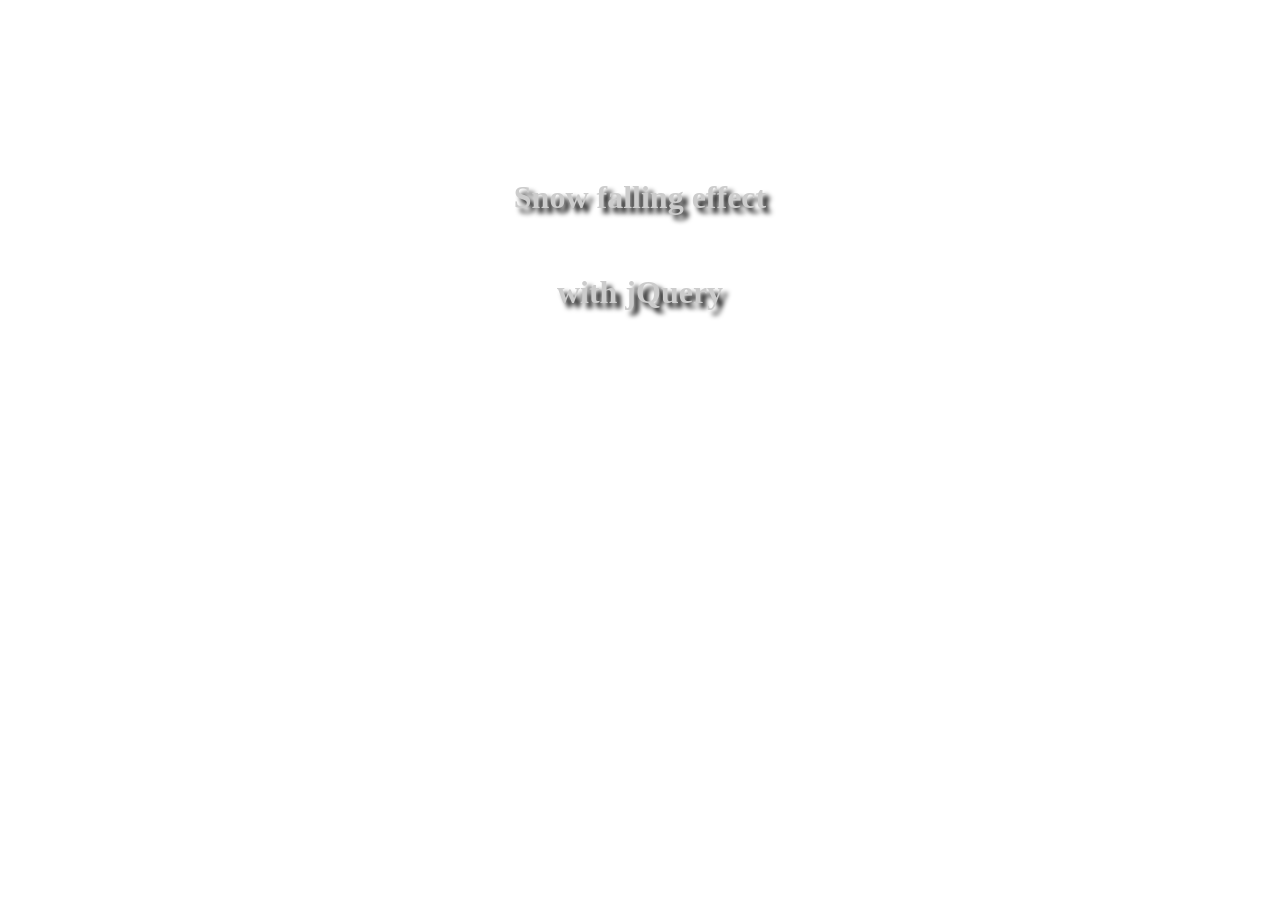
<file: Realistic-Snow-Falling-Effect-with-jQuery-CSS3-snow-js/index.html>
<!doctype html>
<html>
<head>
<meta charset="utf-8">
<meta http-equiv="X-UA-Compatible" content="IE=edge,chrome=1">
<meta name="viewport" content="width=device-width, initial-scale=1">
		<script src="http://ajax.googleapis.com/ajax/libs/jquery/1.11.3/jquery.js"></script>

		<title>Snow falling effect with jQuery</title>
		<link rel="stylesheet" href="css/snow.css" />
	</head>
	<style>
		html{background:url(https://unsplash.it/1800/1600?image=905) center top no-repeat;background-size:cover;position:relative;min-height:100%}
		h1{color:#FFF;text-align:center;line-height:95px;margin-top:150px;text-shadow:5px 5px 5px #000}
		a{color:#CCC;text-decoration:none}
		a:hover{color:#FFF}
	</style>
	<body class="background" style="margin: 0px">
		<h1><a href="">Snow falling effect<br />with jQuery</a></h1>
        <div class="jquery-script-ads" align="center"><script type="text/javascript"><!--
google_ad_client = "ca-pub-2783044520727903";
/* jQuery_demo */
google_ad_slot = "2780937993";
google_ad_width = 728;
google_ad_height = 90;
//-->
</script>
<script type="text/javascript"
src="http://pagead2.googlesyndication.com/pagead/show_ads.js">
</script></div>
		<span class="hidden" id="snowflake">&#10052;</span>
	</body>
	<script src="js/snow.js"></script>
    <script type="text/javascript">

  var _gaq = _gaq || [];
  _gaq.push(['_setAccount', 'UA-36251023-1']);
  _gaq.push(['_setDomainName', 'jqueryscript.net']);
  _gaq.push(['_trackPageview']);

  (function() {
    var ga = document.createElement('script'); ga.type = 'text/javascript'; ga.async = true;
    ga.src = ('https:' == document.location.protocol ? 'https://ssl' : 'http://www') + '.google-analytics.com/ga.js';
    var s = document.getElementsByTagName('script')[0]; s.parentNode.insertBefore(ga, s);
  })();

</script>
</html>
</file>
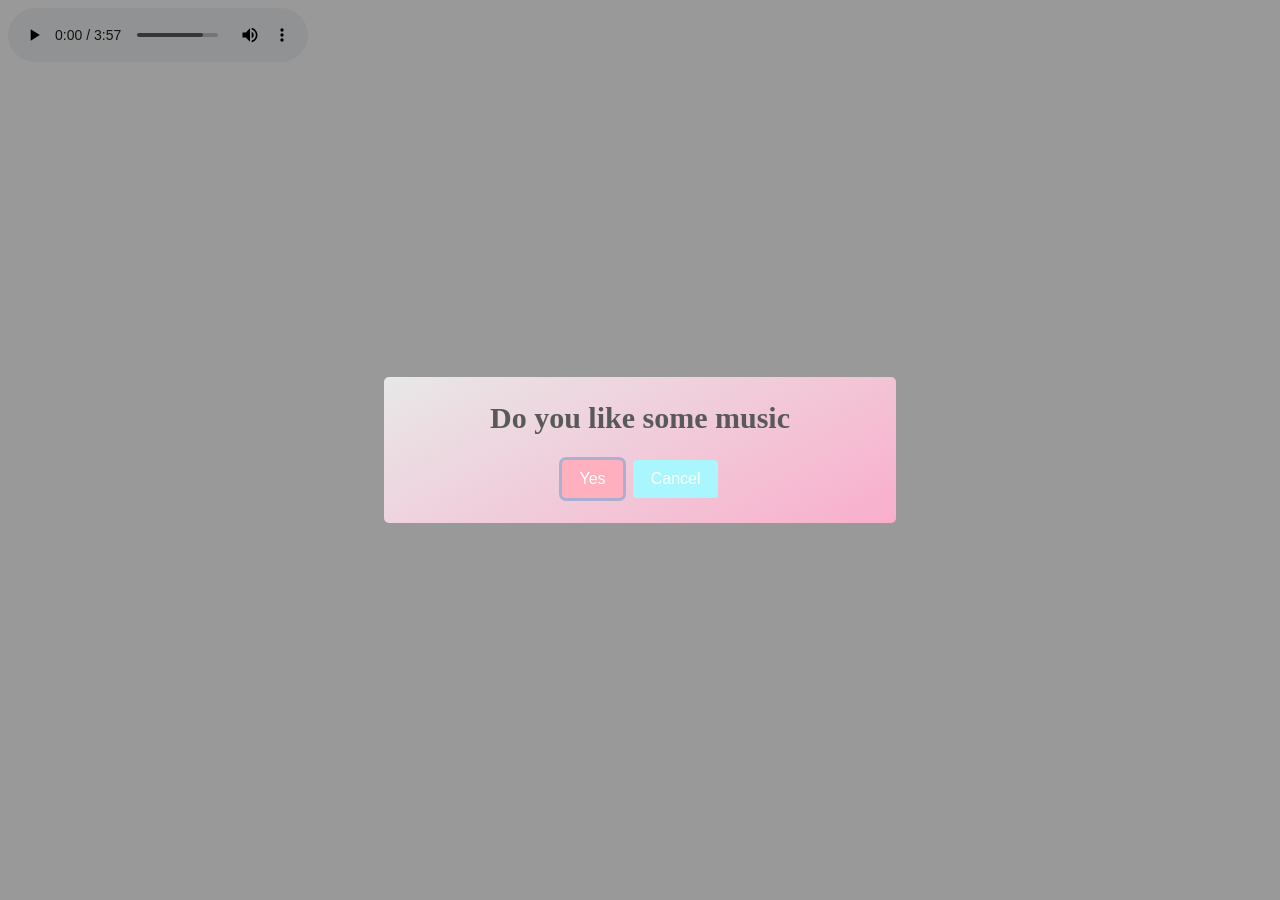
<file: demo.html>
<!DOCTYPE html>
<html lang="en">

<head>
    <meta charset="UTF-8">
    <meta http-equiv="X-UA-Compatible" content="IE=edge">
    <meta name="viewport" content="width=device-width, initial-scale=1.0">
    <title>Document</title>
    <link
    rel="stylesheet"
    href="https://cdnjs.cloudflare.com/ajax/libs/animate.css/4.1.1/animate.min.css"
  />
</head>

<body>
    <audio id="audio" preload="auto" autoplay tabindex="0" controls="" type="audio/mpeg" class="my_audio" >
        <source type="audio/mp3" src="mp3/You can be king.mp3">
        Sorry, your browser does not support HTML5 audio.
    </audio>
    <ul id="playlist" style="display: none;">
        <li class="active"><a href="mp3/Nightcore - Jour 1 ( Louane ).mp3">Nightcore - Jour 1 ( Louane )</a></li>
        <li><a href="mp3/【MAD】SAO - 1 year 2 months and 20 days -「1年2ヶ月20日」[Viet-Eng sub][Lyrics].mp3">SAO - 1 year 2 months and 20 days</a></li>
    </ul>
</body>
<script src="https://code.jquery.com/jquery-3.3.1.slim.min.js" integrity="sha384-q8i/X+965DzO0rT7abK41JStQIAqVgRVzpbzo5smXKp4YfRvH+8abtTE1Pi6jizo" crossorigin="anonymous"></script>
<script src="https://cdnjs.cloudflare.com/ajax/libs/popper.js/1.14.7/umd/popper.min.js" integrity="sha384-UO2eT0CpHqdSJQ6hJty5KVphtPhzWj9WO1clHTMGa3JDZwrnQq4sF86dIHNDz0W1" crossorigin="anonymous"></script>
<script src="https://stackpath.bootstrapcdn.com/bootstrap/4.3.1/js/bootstrap.min.js" integrity="sha384-JjSmVgyd0p3pXB1rRibZUAYoIIy6OrQ6VrjIEaFf/nJGzIxFDsf4x0xIM+B07jRM" crossorigin="anonymous"></script>
<script src="sweetalert2.js" ></script>

<script>
    var audio;
    var playlist;
    var tracks;
    var current;

    init();

    function init() {
        current = 0;
        audio = $('audio');
        playlist = $('#playlist');
        tracks = playlist.find('li a');
        len = tracks.length - 1;
        audio[0].volume = .10;
        // audio[0].play();
        playlist.find('a').click(function(e) {
            e.preventDefault();
            link = $(this);
            current = link.parent().index();
            run(link, audio[0]);
        });
        audio[0].addEventListener('ended', function(e) {
            current++;
            if (current == len) {
                current = 0;
                link = playlist.find('a')[0];
            } else {
                link = playlist.find('a')[current];
            }
            run($(link), audio[0]);
        });
    }

    function run(link, player) {
        player.src = link.attr('href');
        par = link.parent();
        par.addClass('active').siblings().removeClass('active');
        audio[0].load();
        // audio[0].play();
    }
</script>
<style > 
.swal2-popup { 
    background: linear-gradient(
152deg, #e8e8e8, #ff9bc2, #1bc3ff, #000000);
    background-size: 400% 400%;}   
    </style>
<script>    
    window.onload = function(){
        Swal.fire({
        title: 'Do you like some music',
        showCancelButton: true,
        confirmButtonColor: '#ffafbd',
        cancelButtonColor: '#a9f6fe',
        confirmButtonText: 'No thanks',
        confirmButtonText: 'Yes',
        showClass: {
            popup: 'animate__animated animate__fadeInDown'
        },
        hideClass: {
            popup: 'animate__animated animate__fadeOutUp'
        }
        }).then((result) => {
            if (result.isConfirmed) {
                document.getElementById('audio').play();
            }})
    }
          // 
</script>
</html>
</file>
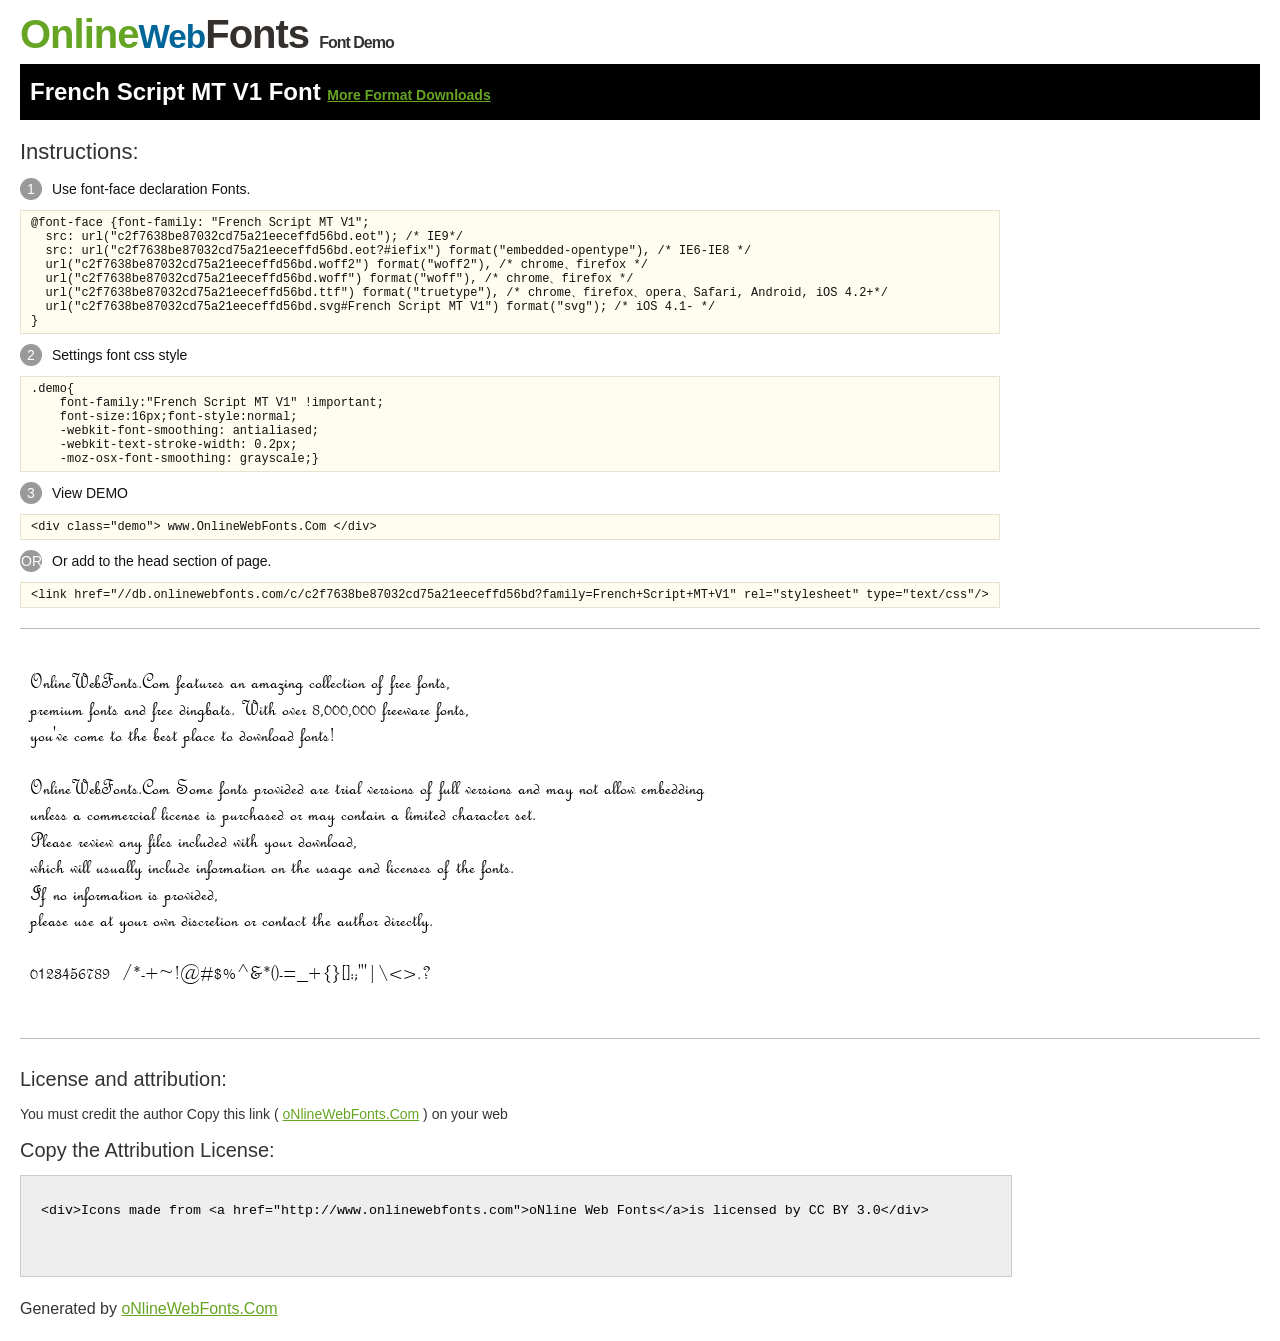
<file: font/@font-face/Demo.html>
<!DOCTYPE html>
<html>
<head>
<meta charset="utf-8"/>
<title>French Script MT V1 Font - OnlineWebFonts.COM</title>
<style type="text/css">
@font-face {font-family: "French Script MT V1";
  src: url("c2f7638be87032cd75a21eeceffd56bd.eot"); /* IE9*/
  src: url("c2f7638be87032cd75a21eeceffd56bd.eot?#iefix") format("embedded-opentype"), /* IE6-IE8 */
  url("c2f7638be87032cd75a21eeceffd56bd.woff2") format("woff2"), /* chrome、firefox */
  url("c2f7638be87032cd75a21eeceffd56bd.woff") format("woff"), /* chrome、firefox */
  url("c2f7638be87032cd75a21eeceffd56bd.ttf") format("truetype"), /* chrome、firefox、opera、Safari, Android, iOS 4.2+*/
  url("c2f7638be87032cd75a21eeceffd56bd.svg#French Script MT V1") format("svg"); /* iOS 4.1- */
}
*{margin:0;padding:0;list-style:none;}pre{border:solid 1px #e7e1cd;background-color:#fffdef;overflow:auto;font-size:12px;line-height:14px;margin-top:10px;margin-right:0;margin-bottom:10px;margin-left:0;padding-top:5px;padding-right:10px;padding-bottom:5px;padding-left:10px;}.demo pre{color:#000;line-height: 1.2em;font-family:"French Script MT V1"!important;font-size:22px;background-color:#FFF;border-top-width:0px;border-right-width:0px;border-bottom-width:0px;border-left-width:0px;}body{font-family:sans-serif;line-height:1.5;font-size:16px;padding:20px;color:#333;}:hover,:before,:after{-webkit-transition:all 0.1s ease-in;-moz-transition:all 0.1s ease-in;-ms-transition:all 0.1s ease-in;-o-transition:all 0.1s ease-in;transition:all 0.1s ease-in;}*{-moz-box-sizing:border-box;-webkit-box-sizing:border-box;box-sizing:border-box;margin:0;padding:0;}a{color:#66A523;}h1.logo{font-size:40px;letter-spacing:-1px;margin-top:-16px;}h1.logo strong{font-size:16px;font-family:sans-serif;color:#333;}h1.logo a{color:#34302d;text-decoration:none;}h1.logo a span{color:#66A523;}h1.logo a small{color:#006699;}.info{float:left;font-size:14px;margin-top:15px;}.info ul{margin-left:0px;color:#111;margin-bottom:20px;}.info .exs{font-size:12px;color:#666;margin-left:35px;display:block;}.info ul li{margin-top:10px;list-style:none;}.info .numno{color:#fff;border-radius:20px;padding:1px;display:inline-block;width:22px;height:22px;text-align:center;margin-right:10px;background-color:#999999;}.info ul strong{font-weight:normal;color:#000;}.info .inst{font-size:22px;margin-bottom:10px;}.demo{float:left;width:100%;height:auto;border-top-width:1px;border-top-style:solid;border-top-color:#bbb;border-bottom-width:1px;border-bottom-style:solid;border-bottom-color:#bbb;padding-bottom:10px;}.demo .demo_svg{float:left;height:auto;width:100px;margin-right:5px;margin-left:5px;margin-bottom:10px;}.demo .demo_svg i{float:left;height:80px;width:80px;text-align:center;font-size:40px;margin-left:10px;line-height:80px;color:#777;}.demo .demo_svg .code{float:left;height:20px;width:100%;overflow:hidden;text-align:center;line-height:20px;font-size:11px;color:#666;}.demo .demo_svg .txt{float:left;height:20px;width:100%;font-size:11px;text-align:center;white-space:nowrap;overflow:hidden;line-height:20px;}.demo .demo_svg:hover i{font-size:60px;color:#333;}.by{padding-top:15px;float:left;width:100%;margin-top:10px;margin-right:0;margin-bottom:10px;margin-left:0;}.by{margin-bottom:10px;font-size:20px;}.by .attr{font-size:14px;color:#333;padding-top:10px;padding-bottom:10px;}textarea{width:80%;height:auto;border:1px solid #CCC;resize:none;background:#EEE;padding:20px;float:left;margin-top:10px;line-height:30px;}#footer{float:left;width:100%;margin-top:10px;padding-bottom:20px;}h2{background-color:#000;padding-top:10px;padding-bottom:10px;padding-left:10px;color:#FFF;}
</style>
</head>
<body>
<h1 class="logo"> <a href="http://www.onlinewebfonts.com/"> <span>Online</span><small>Web</small>Fonts</a> <strong>Font Demo</strong></h1>
<h2>
French Script MT V1 Font <a style="font-size:14px;" href="http://www.onlinewebfonts.com/download/c2f7638be87032cd75a21eeceffd56bd" target="_blank">More Format Downloads</a></h2>
<div class="info">
  <div class="inst">Instructions:</div>
  <ul>
    <li>
      <p> <span class="numno">1</span>Use font-face declaration Fonts.<br />
        <span class="exs">
        <pre>
@font-face {font-family: "French Script MT V1";
  src: url("c2f7638be87032cd75a21eeceffd56bd.eot"); /* IE9*/
  src: url("c2f7638be87032cd75a21eeceffd56bd.eot?#iefix") format("embedded-opentype"), /* IE6-IE8 */
  url("c2f7638be87032cd75a21eeceffd56bd.woff2") format("woff2"), /* chrome、firefox */
  url("c2f7638be87032cd75a21eeceffd56bd.woff") format("woff"), /* chrome、firefox */
  url("c2f7638be87032cd75a21eeceffd56bd.ttf") format("truetype"), /* chrome、firefox、opera、Safari, Android, iOS 4.2+*/
  url("c2f7638be87032cd75a21eeceffd56bd.svg#French Script MT V1") format("svg"); /* iOS 4.1- */
}
</pre>
      </span> 
    </li>
    <li>
      <p> <span class="numno">2</span>Settings font css style <br />
      <span class="exs">
<pre>
.demo{
    font-family:"French Script MT V1" !important;
    font-size:16px;font-style:normal;
    -webkit-font-smoothing: antialiased;
    -webkit-text-stroke-width: 0.2px;
    -moz-osx-font-smoothing: grayscale;}
</pre>
      </span> 
    </li>
    <li>
      <p> <span class="numno">3</span>View DEMO <br />
      <span class="exs"><pre>
&lt;div class="demo"&gt; www.OnlineWebFonts.Com &lt;/div&gt;
</pre></span> 
    </li>
    <li>
      <p> <span class="numno">OR</span>Or add to the head section of page. <br />
      <span class="exs"><pre>
&lt;link href="//db.onlinewebfonts.com/c/c2f7638be87032cd75a21eeceffd56bd?family=French+Script+MT+V1" rel="stylesheet" type="text/css"/&gt;
</pre></span> 
    </li>
  </ul>
</div>
<div class="demo">
<pre>

OnlineWebFonts.Com features an amazing collection of free fonts,
premium fonts and free dingbats. With over 8,000,000 freeware fonts, 
you've come to the best place to download fonts! 

OnlineWebFonts.Com Some fonts provided are trial versions of full versions and may not allow embedding 
unless a commercial license is purchased or may contain a limited character set. 
Please review any files included with your download, 
which will usually include information on the usage and licenses of the fonts. 
If no information is provided, 
please use at your own discretion or contact the author directly. 

0123456789  /*-+~!@#$%^&*()-=_+{}[]:;"'|\<>.?

</pre>
</div>

<div class="by">
<div class="by_title">License and attribution:</div>
<div class="attr">You must credit the author Copy this link ( <a href="http://www.onlinewebfonts.com" target="_blank">oNlineWebFonts.Com</a> ) on your web </div><div class="usetitle">Copy the Attribution License:</div>
<textarea onclick="this.focus();this.select();">&lt;div&gt;Icons made from &lt;a href="http://www.onlinewebfonts.com"&gt;oNline Web Fonts&lt;/a&gt;is licensed by CC BY 3.0&lt;/div&gt;</textarea>
</div>
<div id="footer">
    <div>Generated by <a href="http://www.onlinewebfonts.com" target="_blank">oNlineWebFonts.Com</a></div>
</div>
</body>
</html>
</file>
<file: Realistic-Snow-Falling-Effect-with-jQuery-CSS3-snow-js/css/snow.css>
.background {
  background: rgba(0, 0, 0, 0);
  position: absolute;
  width: 100%;
  height: 100%;
}

.foreground {
  position: absolute;
  overflow: visible;
  z-index: 999;
  width: 100%;
  height: 100%;
  pointer-events: none;
}

.hidden { display: none !important; }

#snowflake {
  color: #fff;
  position: absolute;
  font-size: 25px;
  top: -50px;
  -webkit-animation: spin-clockwise 6s linear infinite;
  -moz-animation: spin-clockwise 6s linear infinite;
  animation: spin-clockwise 6s linear infinite;
}
 @-moz-keyframes 
spin-clockwise { 100% {
-moz-transform: rotate(360deg);
}
}
@-webkit-keyframes 
spin-clockwise { 100% {
-webkit-transform: rotate(360deg);
}
}
@keyframes 
spin-clockwise { 100% {
-webkit-transform: rotate(360deg);
transform: rotate(360deg);
}
}
 @-moz-keyframes 
spin-counterclockwise { 100% {
-moz-transform: rotate(-360deg);
}
}
@-webkit-keyframes 
spin-counterclockwise { 100% {
-webkit-transform: rotate(-360deg);
}
}
@keyframes 
spin-counterclockwise { 100% {
-webkit-transform: rotate(-360deg);
transform: rotate(-360deg);
}
}
</file>
